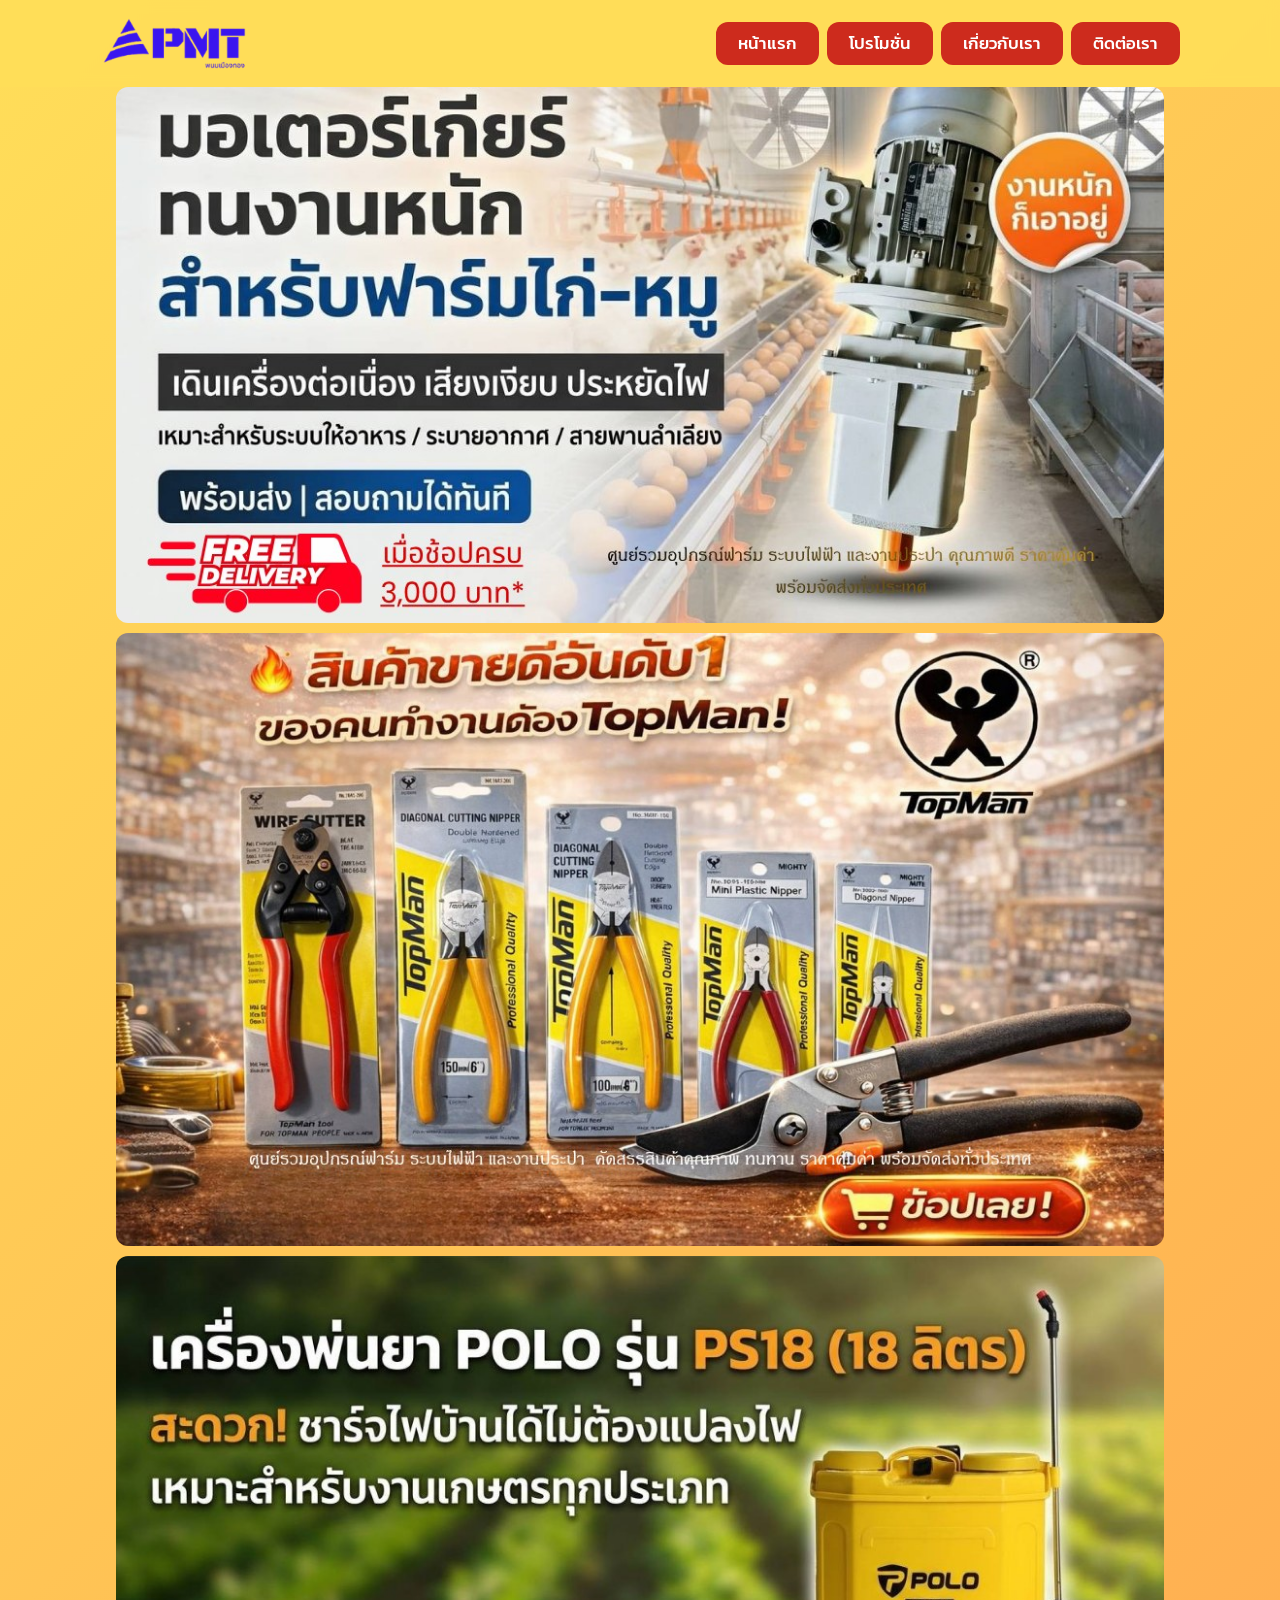
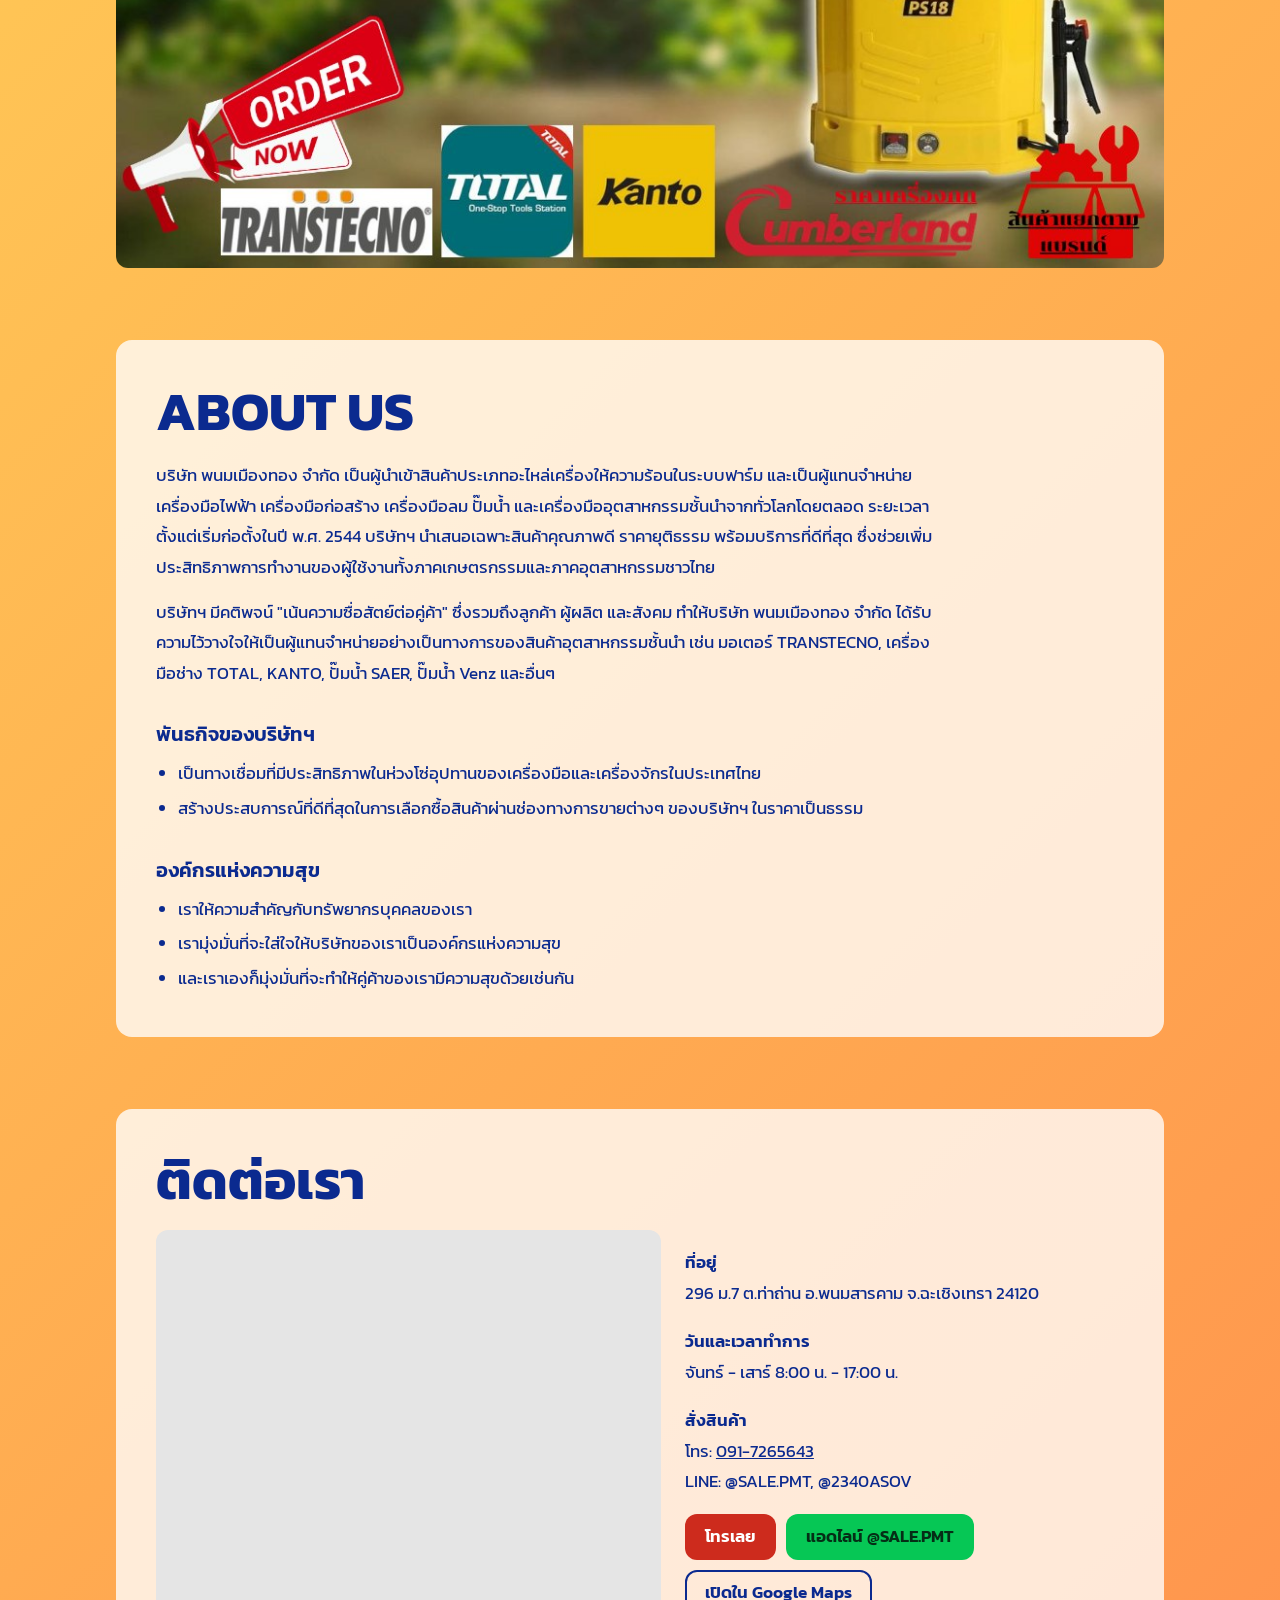
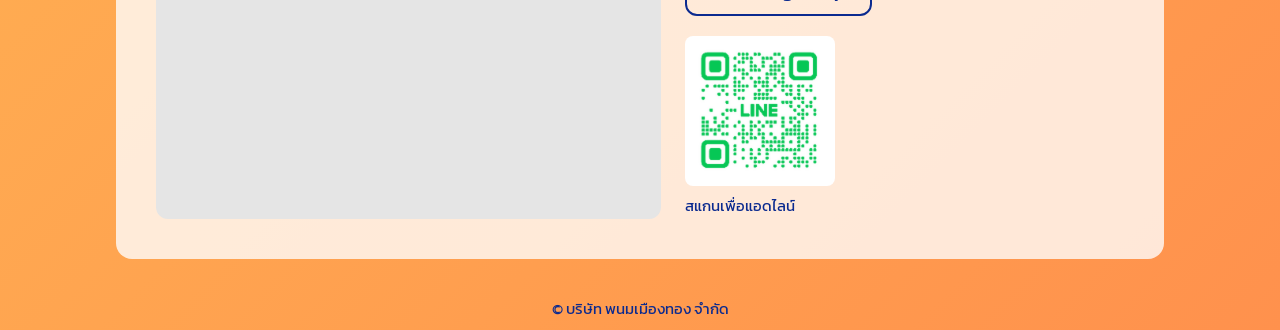
<file: index.html>
<!DOCTYPE html>
<html lang="th">
<head>
<meta charset="utf-8">
<meta name="viewport" content="width=device-width, initial-scale=1, viewport-fit=cover">
<title>พนมเมืองทอง | อุปกรณ์ฟาร์ม ระบบไฟฟ้า และงานประปา พร้อมส่งทั่วประเทศ</title>
<meta name="description" content="บริษัท พนมเมืองทอง จำกัด ศูนย์รวมอุปกรณ์ฟาร์ม ระบบไฟฟ้า และงานประปา มอเตอร์เกียร์ เครื่องมือช่าง พร้อมจัดส่งทั่วประเทศ ที่ตั้ง อ.พนมสารคาม จ.ฉะเชิงเทรา">
<meta name="theme-color" content="#ffde59">
<link rel="preconnect" href="https://fonts.googleapis.com">
<link rel="preconnect" href="https://fonts.gstatic.com" crossorigin>
<link href="https://fonts.googleapis.com/css2?family=Kanit:wght@400;500;600;700&display=swap" rel="stylesheet">
<link rel="stylesheet" href="style.css">
</head>
<body>

<header class="site-header">
  <div class="inner">
    <a class="logo" href="#home" aria-label="พนมเมืองทอง กลับไปหน้าแรก">
      <img src="logo.png" width="795" height="315" alt="PMT พนมเมืองทอง">
    </a>
    <nav class="nav" aria-label="เมนูหลัก">
      <a href="#home">หน้าแรก</a>
      <a href="promotion.html">โปรโมชั่น</a>
      <a href="#about">เกี่ยวกับเรา</a>
      <a href="#contact">ติดต่อเรา</a>
    </nav>
  </div>
</header>

<main>

  <section id="home">
    <h1 class="sr-only">พนมเมืองทอง อุปกรณ์ฟาร์ม ระบบไฟฟ้า และงานประปา พร้อมส่งทั่วประเทศ</h1>
    <div class="wrap stack">

      <div class="banner">
        <img src="motor.jpg" width="1080" height="552"
             alt="มอเตอร์เกียร์ทนงานหนัก สำหรับฟาร์มไก่-หมู เดินเครื่องต่อเนื่อง เสียงเงียบ ประหยัดไฟ เหมาะสำหรับระบบให้อาหาร ระบายอากาศ และสายพานลำเลียง พร้อมส่ง สอบถามได้ทันที ส่งฟรีเมื่อช้อปครบ 3,000 บาท">
      </div>

      <div class="banner">
        <a href="#contact" aria-label="สินค้าขายดีอันดับ 1 คีม TopMan ช้อปเลย ไปที่ช่องทางติดต่อ">
          <img src="topman.jpg" width="1080" height="632" loading="lazy"
               alt="สินค้าขายดีอันดับ 1 ของคนทำงานต้อง TopMan คีมตัดสายไฟ คีมปากเฉียง กรรไกรตัดแต่งกิ่ง">
        </a>
      </div>

      <div class="banner">
        <img src="polo.jpg" width="1080" height="630" loading="lazy"
             alt="เครื่องพ่นยา POLO รุ่น PS18 ความจุ 18 ลิตร ชาร์จไฟบ้านได้ไม่ต้องแปลงไฟ เหมาะสำหรับงานเกษตรทุกประเภท มีสินค้าแบรนด์ TRANSTECNO, TOTAL, Kanto และ Cumberland">
      </div>

    </div>
  </section>

  <section id="about">
    <div class="wrap">
      <div class="panel">
        <h2 lang="en">ABOUT US</h2>

        <p>บริษัท พนมเมืองทอง จำกัด เป็นผู้นำเข้าสินค้าประเภทอะไหล่เครื่องให้ความร้อนในระบบฟาร์ม และเป็นผู้แทนจำหน่ายเครื่องมือไฟฟ้า เครื่องมือก่อสร้าง เครื่องมือลม ปั๊มน้ำ และเครื่องมืออุตสาหกรรมชั้นนำจากทั่วโลกโดยตลอด ระยะเวลาตั้งแต่เริ่มก่อตั้งในปี พ.ศ. 2544 บริษัทฯ นำเสนอเฉพาะสินค้าคุณภาพดี ราคายุติธรรม พร้อมบริการที่ดีที่สุด ซึ่งช่วยเพิ่มประสิทธิภาพการทำงานของผู้ใช้งานทั้งภาคเกษตรกรรมและภาคอุตสาหกรรมชาวไทย</p>

        <p>บริษัทฯ มีคติพจน์ "เน้นความซื่อสัตย์ต่อคู่ค้า" ซึ่งรวมถึงลูกค้า ผู้ผลิต และสังคม ทำให้บริษัท พนมเมืองทอง จำกัด ได้รับความไว้วางใจให้เป็นผู้แทนจำหน่ายอย่างเป็นทางการของสินค้าอุตสาหกรรมชั้นนำ เช่น มอเตอร์ TRANSTECNO, เครื่องมือช่าง TOTAL, KANTO, ปั๊มน้ำ SAER, ปั๊มน้ำ Venz และอื่นๆ</p>

        <h3>พันธกิจของบริษัทฯ</h3>
        <ul>
          <li>เป็นทางเชื่อมที่มีประสิทธิภาพในห่วงโซ่อุปทานของเครื่องมือและเครื่องจักรในประเทศไทย</li>
          <li>สร้างประสบการณ์ที่ดีที่สุดในการเลือกซื้อสินค้าผ่านช่องทางการขายต่างๆ ของบริษัทฯ ในราคาเป็นธรรม</li>
        </ul>

        <h3>องค์กรแห่งความสุข</h3>
        <ul>
          <li>เราให้ความสำคัญกับทรัพยากรบุคคลของเรา</li>
          <li>เรามุ่งมั่นที่จะใส่ใจให้บริษัทของเราเป็นองค์กรแห่งความสุข</li>
          <li>และเราเองก็มุ่งมั่นที่จะทำให้คู่ค้าของเรามีความสุขด้วยเช่นกัน</li>
        </ul>
      </div>
    </div>
  </section>

  <section id="contact">
    <div class="wrap">
      <div class="panel">
        <h2>ติดต่อเรา</h2>

        <div class="contact-grid">
          <div class="map">
            <iframe title="แผนที่ บริษัท พนมเมืองทอง จำกัด"
                    loading="lazy"
                    referrerpolicy="no-referrer-when-downgrade"
                    src="https://www.google.com/maps?q=บริษัท+พนมเมืองทอง+จำกัด+296+ท่าถ่าน+พนมสารคาม+ฉะเชิงเทรา&amp;output=embed"></iframe>
          </div>

          <div>
            <dl class="details">
              <dt>ที่อยู่</dt>
              <dd>296 ม.7 ต.ท่าถ่าน อ.พนมสารคาม จ.ฉะเชิงเทรา 24120</dd>

              <dt>วันและเวลาทำการ</dt>
              <dd>จันทร์ - เสาร์ 8:00 น. - 17:00 น.</dd>

              <dt>สั่งสินค้า</dt>
              <dd>โทร: <a href="tel:0917265643">091-7265643</a></dd>
              <dd>LINE: @SALE.PMT, @2340ASOV</dd>
            </dl>

            <div class="actions">
              <a class="btn call" href="tel:0917265643">โทรเลย</a>
              <a class="btn line" href="https://line.me/R/ti/p/%40SALE.PMT" target="_blank" rel="noopener">แอดไลน์ @SALE.PMT</a>
              <a class="btn maps" href="https://www.google.com/maps/search/?api=1&amp;query=บริษัท+พนมเมืองทอง+จำกัด+296+ท่าถ่าน+พนมสารคาม+ฉะเชิงเทรา" target="_blank" rel="noopener">เปิดใน Google Maps</a>
            </div>

            <div class="qr">
              <img src="line-qr.png" width="340" height="340" loading="lazy" alt="QR Code สำหรับแอดไลน์ พนมเมืองทอง">
              <p>สแกนเพื่อแอดไลน์</p>
            </div>
          </div>
        </div>
      </div>
    </div>
  </section>

</main>

<footer>© บริษัท พนมเมืองทอง จำกัด</footer>

<div class="bar">
  <a class="btn call" href="tel:0917265643">โทรเลย</a>
  <a class="btn line" href="https://line.me/R/ti/p/%40SALE.PMT" target="_blank" rel="noopener">แอดไลน์</a>
</div>

</body>
</html>
</file>
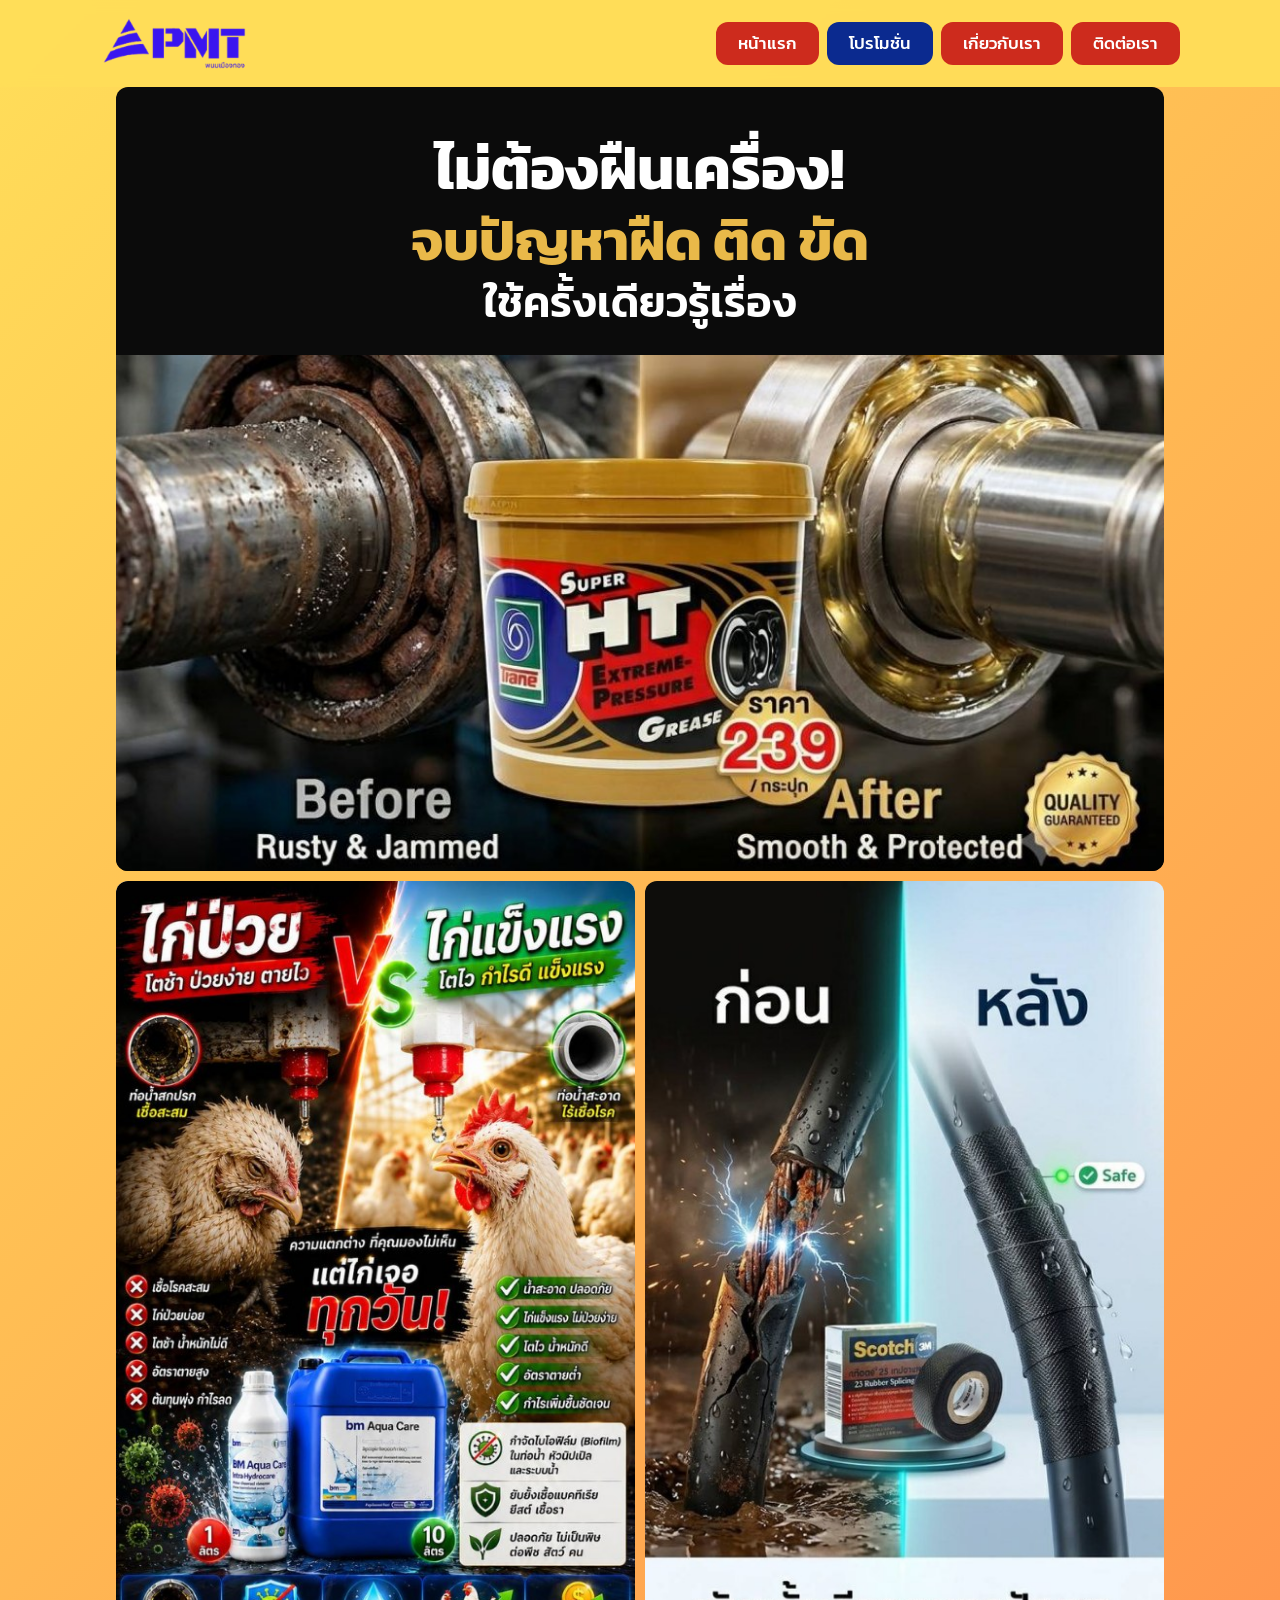
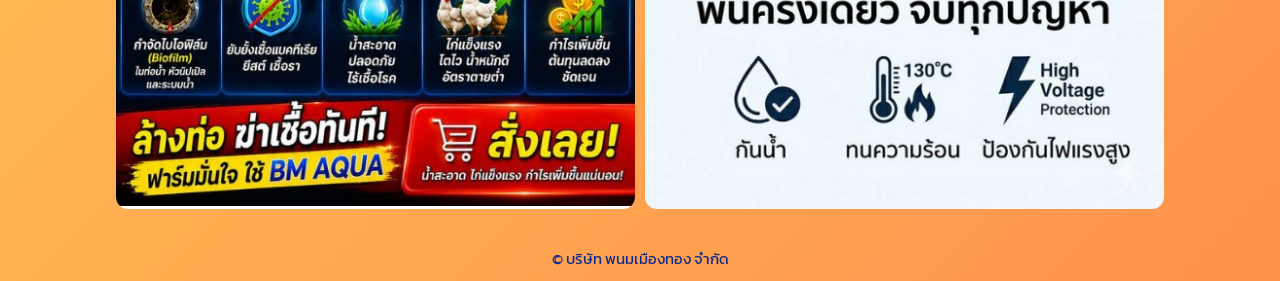
<file: promotion.html>
<!DOCTYPE html>
<html lang="th">
<head>
<meta charset="utf-8">
<meta name="viewport" content="width=device-width, initial-scale=1, viewport-fit=cover">
<title>โปรโมชั่น | พนมเมืองทอง อุปกรณ์ฟาร์ม ระบบไฟฟ้า และงานประปา</title>
<meta name="description" content="โปรโมชั่นสินค้าจาก บริษัท พนมเมืองทอง จำกัด จาระบี Super HT น้ำยาล้างท่อ BM Aqua เทปพันสายไฟ Scotch 3M พร้อมส่งทั่วประเทศ">
<meta name="theme-color" content="#ffde59">
<link rel="preconnect" href="https://fonts.googleapis.com">
<link rel="preconnect" href="https://fonts.gstatic.com" crossorigin>
<link href="https://fonts.googleapis.com/css2?family=Kanit:wght@400;500;600;700&display=swap" rel="stylesheet">
<link rel="stylesheet" href="style.css">
</head>
<body>

<header class="site-header">
  <div class="inner">
    <a class="logo" href="index.html" aria-label="พนมเมืองทอง กลับไปหน้าแรก">
      <img src="logo.png" width="795" height="315" alt="PMT พนมเมืองทอง">
    </a>
    <nav class="nav" aria-label="เมนูหลัก">
      <a href="index.html">หน้าแรก</a>
      <a href="promotion.html" aria-current="page">โปรโมชั่น</a>
      <a href="index.html#about">เกี่ยวกับเรา</a>
      <a href="index.html#contact">ติดต่อเรา</a>
    </nav>
  </div>
</header>

<main>
  <section>
    <h1 class="sr-only">โปรโมชั่น พนมเมืองทอง</h1>
    <div class="wrap stack">

      <div class="banner grease">
        <div class="headline">
          <p class="l1">ไม่ต้องฝืนเครื่อง!</p>
          <p class="l2">จบปัญหาฝืด ติด ขัด</p>
          <p class="l3">ใช้ครั้งเดียวรู้เรื่อง</p>
        </div>
        <img src="grease.jpg" width="1080" height="531" loading="lazy"
             alt="จาระบี Super HT Extreme Pressure ราคา 239 บาทต่อกระปุก เปรียบเทียบก่อนใช้ เพลาเป็นสนิมและติดขัด หลังใช้ลื่นไหลและได้รับการปกป้อง">
      </div>

      <div class="posters">
        <div class="banner">
          <a href="index.html#contact" aria-label="น้ำยา BM Aqua ล้างท่อ ฆ่าเชื้อ สั่งเลย ไปที่ช่องทางติดต่อ">
            <img src="bm-aqua.jpg" width="534" height="952" loading="lazy"
                 alt="BM Aqua Care ล้างท่อน้ำ ฆ่าเชื้อทันที กำจัดไบโอฟิล์มในท่อน้ำ หัวนิปเปิล และระบบน้ำ ไก่แข็งแรง โตไว น้ำหนักดี อัตราตายต่ำ ขนาด 1 ลิตร และ 10 ลิตร">
          </a>
        </div>
        <div class="banner">
          <img src="tape.jpg" width="532" height="952" loading="lazy"
               alt="เทปพันสายไฟ Scotch 3M พันครั้งเดียว จบทุกปัญหา กันน้ำ ทนความร้อน 130 องศาเซลเซียส ป้องกันไฟแรงสูง">
        </div>
      </div>

    </div>
  </section>
</main>

<footer>© บริษัท พนมเมืองทอง จำกัด</footer>

<div class="bar">
  <a class="btn call" href="tel:0917265643">โทรเลย</a>
  <a class="btn line" href="https://line.me/R/ti/p/%40SALE.PMT" target="_blank" rel="noopener">แอดไลน์</a>
</div>

</body>
</html>
</file>
<file: style.css>
:root {
  --blue: #0b2a8f;
  --red: #cd2b1d;
  --red-dark: #a82116;
  --line: #06c755;
  --yellow: #ffde59;
  --orange: #ff914d;
}

* { box-sizing: border-box; }

html { -webkit-text-size-adjust: 100%; }

@media (prefers-reduced-motion: no-preference) {
  html { scroll-behavior: smooth; }
}

body {
  margin: 0;
  min-height: 100vh;
  font-family: "Kanit", "Noto Sans Thai", "Leelawadee UI", "Tahoma", sans-serif;
  font-size: 17px;
  line-height: 1.8;
  color: var(--blue);
  background-color: var(--orange);
  background-image: linear-gradient(135deg, var(--yellow) 0%, var(--orange) 100%);
  padding-bottom: calc(76px + env(safe-area-inset-bottom, 0px));
}

img { display: block; max-width: 100%; height: auto; }

a { color: inherit; }

.sr-only {
  position: absolute;
  width: 1px; height: 1px;
  margin: -1px; padding: 0;
  overflow: hidden;
  clip: rect(0 0 0 0);
  white-space: nowrap;
  border: 0;
}

a:focus-visible, .btn:focus-visible {
  outline: 3px solid var(--blue);
  outline-offset: 3px;
}

/* ---------- Header ---------- */
.site-header {
  padding: calc(14px + env(safe-area-inset-top, 0px)) 16px 14px;
}

.site-header .inner {
  max-width: 1080px;
  margin: 0 auto;
  display: flex;
  align-items: center;
  justify-content: space-between;
  gap: 14px 24px;
  flex-wrap: wrap;
}

.logo img { width: 128px; }

.nav {
  display: grid;
  grid-template-columns: repeat(2, 1fr);
  gap: 8px;
  width: 100%;
}

.nav a {
  display: block;
  text-align: center;
  text-decoration: none;
  background: var(--red);
  color: #fff;
  font-weight: 500;
  padding: 9px 14px;
  line-height: 1.5;
  border-radius: 12px;
}

.nav a:hover { background: var(--red-dark); }

/* ---------- Layout ---------- */
.wrap {
  max-width: 1080px;
  margin: 0 auto;
  padding: 0 16px;
}

section { scroll-margin-top: 16px; }

.stack { display: grid; gap: 10px; }

.banner { border-radius: 12px; overflow: hidden; background: #fff; }

.banner a { display: block; }

/* grease banner: headline is live text */
.grease { background: #0b0b0b; color: #fff; }

.grease .headline {
  text-align: center;
  padding: clamp(22px, 5vw, 44px) 16px clamp(14px, 3vw, 26px);
  line-height: 1.25;
}

.grease .headline p { margin: 0; }
.grease .l1 { font-size: clamp(1.9rem, 7.2vw, 3.7rem); font-weight: 700; }
.grease .l2 { font-size: clamp(1.7rem, 6.8vw, 3.5rem); font-weight: 700; color: #e9b949; }
.grease .l3 { font-size: clamp(1.4rem, 5.2vw, 2.7rem); font-weight: 600; }

.posters { display: grid; gap: 10px; }

/* ---------- Section headings ---------- */
h2 {
  font-size: clamp(2.2rem, 8vw, 3.4rem);
  line-height: 1.15;
  font-weight: 700;
  margin: 0 0 18px;
}

h3 { font-size: 1.25rem; margin: 28px 0 6px; font-weight: 600; }

.panel {
  background: rgba(255, 255, 255, 0.78);
  border-radius: 16px;
  padding: clamp(20px, 4vw, 40px);
}

#about, #contact { margin-top: clamp(36px, 7vw, 72px); }

#about p { margin: 0 0 14px; max-width: 72ch; }

#about ul { margin: 0; padding-left: 1.3em; max-width: 72ch; }
#about li { margin-bottom: 4px; }

/* ---------- Contact ---------- */
.contact-grid { display: grid; gap: 24px; }

.map {
  position: relative;
  width: 100%;
  aspect-ratio: 4 / 3;
  min-height: 280px;
  border-radius: 12px;
  overflow: hidden;
  background: #e5e5e5;
}

.map iframe { position: absolute; inset: 0; width: 100%; height: 100%; border: 0; }

.details dt { font-weight: 600; margin-top: 18px; }
.details dt:first-child { margin-top: 0; }
.details dd { margin: 0; }

.actions { display: flex; flex-wrap: wrap; gap: 10px; margin-top: 14px; }

.btn {
  display: inline-block;
  text-decoration: none;
  text-align: center;
  font-weight: 600;
  padding: 11px 20px;
  border-radius: 12px;
  line-height: 1.4;
}

.btn.call { background: var(--red); color: #fff; }
.btn.call:hover { background: var(--red-dark); }
.btn.line { background: var(--line); color: #052e16; }
.btn.line:hover { background: #05b04c; }
.btn.maps { background: transparent; border: 2px solid var(--blue); color: var(--blue); padding: 9px 18px; }

.qr { margin-top: 20px; }
.qr img { width: 150px; height: 150px; border-radius: 8px; background: #fff; }
.qr p { margin: 6px 0 0; font-size: 0.95rem; }

/* ---------- Footer / mobile action bar ---------- */
footer { text-align: center; font-size: 0.95rem; padding: 36px 16px 8px; }

.bar {
  position: fixed;
  left: 0; right: 0; bottom: 0;
  display: grid;
  grid-template-columns: 1fr 1fr;
  gap: 10px;
  padding: 10px 12px calc(10px + env(safe-area-inset-bottom, 0px));
  background: rgba(255, 222, 89, 0.96);
  box-shadow: 0 -2px 12px rgba(0, 0, 0, 0.15);
}

.bar .btn { padding: 11px 10px; }

/* ---------- Wider screens ---------- */
@media (min-width: 640px) {
  .nav { grid-template-columns: repeat(4, auto); width: auto; }
  .posters { grid-template-columns: 1fr 1fr; }
  .logo img { width: 150px; }
}

@media (min-width: 820px) {
  body { padding-bottom: 0; }
  .bar { display: none; }
  .site-header { position: sticky; top: 0; z-index: 10; background: rgba(255, 222, 89, 0.95); backdrop-filter: blur(6px); }
  section { scroll-margin-top: 110px; }
  .contact-grid { grid-template-columns: 1.15fr 1fr; align-items: start; }
  .map { aspect-ratio: auto; height: 100%; min-height: 420px; }
  .nav a { padding: 9px 22px; }
}

.nav a[aria-current="page"] { background: var(--blue); }
</file>
